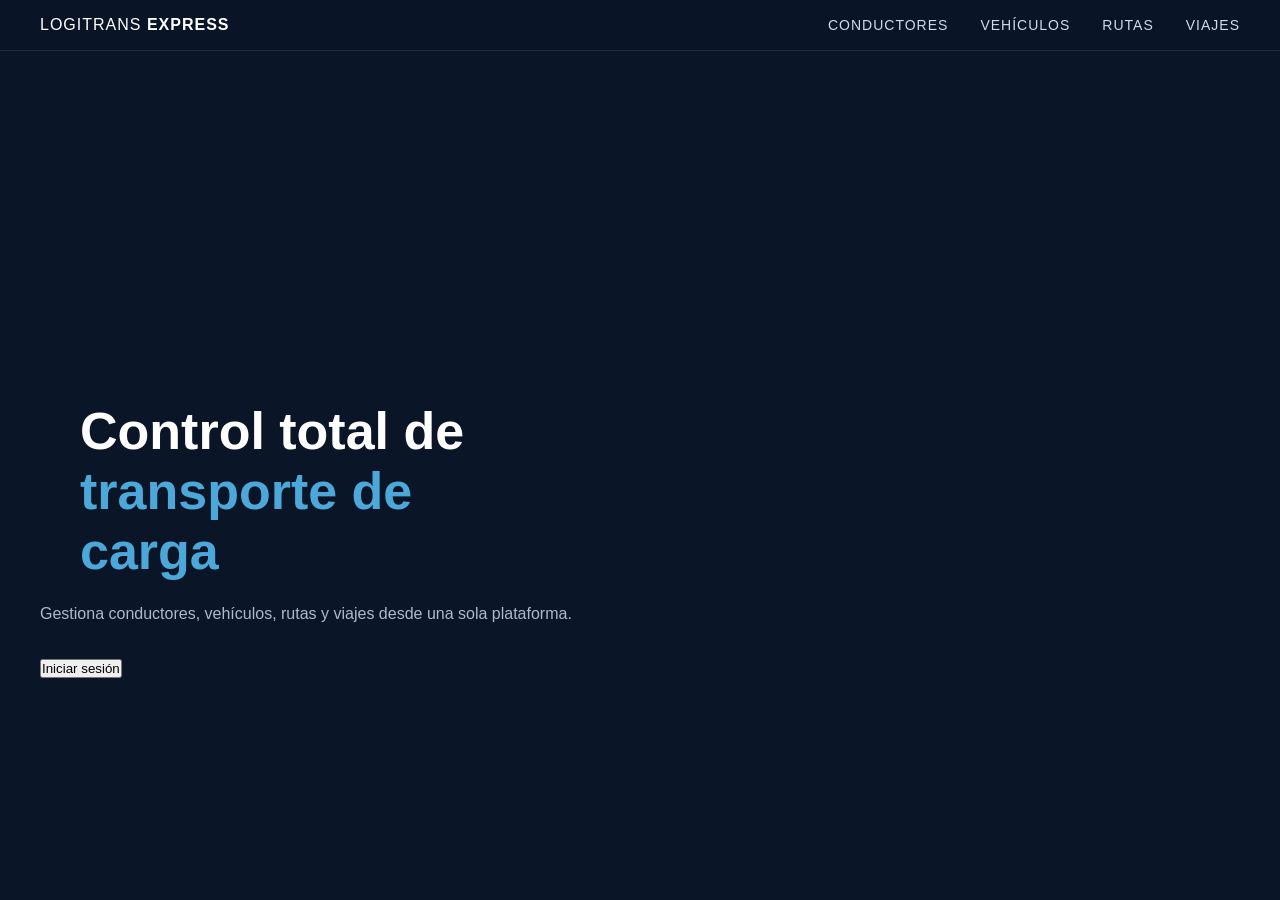
<file: index.html>
<!DOCTYPE html>
<html lang="es">
<head>
    <meta charset="UTF-8">
    <meta name="viewport" content="width=device-width, initial-scale=1.0">
    <title>LogiTrans Express</title>
    <link rel="stylesheet" href="css/style.css">
    <link rel="stylesheet" href="css/modal.css">
</head>
<body>

    <nav class="navbar">
        <div class="nav-logo">
            <span class="logo-texto">LOGITRANS <strong>EXPRESS</strong></span>
        </div>
        <ul class="nav-links">
            <li><a href="conductores.html">Conductores</a></li>
            <li><a href="vehiculos.html">Vehículos</a></li>
            <li><a href="rutas.html">Rutas</a></li>
            <li><a href="viajes.html">Viajes</a></li>
        </ul>
    </nav>

    <section class="hero">
        <div class="hero-contenido">
            <h1>Control total de<br><span>transporte de carga</span></h1>
            <p>Gestiona conductores, vehículos, rutas y viajes desde una sola plataforma.</p>
            <button class="btn-abrir-login" id="btnAbrirLogin">Iniciar sesión</button>
        </div>
    </section>

    <div id="modalLogin" class="modal-login-overlay oculto">
        <div class="modal-login-caja">
            <h2>Iniciar sesión</h2>
            <form name="InicioSesion">
                <div class="campo">
                    <label for="usuario">Usuario</label>
                    <input type="text" name="usuario" placeholder="admin">
                    <p id="msgInputUsuario" class="inputError">Campo Obligatorio.</p>
                </div>
                <div class="campo">
                    <label for="contrasena">Contraseña</label>
                    <input type="password" name="contrasena" placeholder="••••••••">
                    <p id="msgInputContra" class="inputError">Campo Obligatorio.</p>
                </div>
                <div class="login-buttons">
                    <button type="reset">Cancelar</button>
                    <button type="submit">Ingresar</button>
                </div>
            </form>
        </div>
    </div>

    <div id="modal1" class="modal close">
        <div class="modal__cuerpo">
            <p class="modal__texto">OK</p>
            <button class="modal__btn">Aceptar</button>
        </div>
    </div>

    <script src="js/modal.js"></script>
    <script src="js/sesion.js"></script>
</body>
</html>
</file>
<file: css/style.css>
* {
    margin: 0;
    padding: 0;
    box-sizing: border-box;
}

body {
    font-family: Arial, sans-serif;
    background-color: #0a1628;
    color: #ffffff;
}

/* NAVBAR */
.navbar {
    display: flex;
    align-items: center;
    justify-content: space-between;
    padding: 16px 40px;
    background-color: rgba(10, 22, 40, 0.95);
    position: fixed;
    top: 0;
    width: 100%;
    z-index: 100;
    border-bottom: 1px solid rgba(255,255,255,0.1);
}

.nav-logo {
    display: flex;
    align-items: center;
    gap: 10px;
    font-size: 16px;
    letter-spacing: 1px;
    color: #ffffff;
}

.logo-icon {
    font-size: 24px;
}

.nav-links {
    display: flex;
    list-style: none;
    gap: 32px;
}

.nav-links a {
    color: #ccddee;
    text-decoration: none;
    font-size: 14px;
    letter-spacing: 1px;
    text-transform: uppercase;
}

.nav-links a:hover {
    color: #4da8da;
}

.btn-ingresar {
    background-color: #4da8da;
    color: #ffffff;
    border: none;
    padding: 10px 24px;
    border-radius: 4px;
    cursor: pointer;
    font-size: 14px;
    letter-spacing: 1px;
}

.btn-ingresar:hover {
    background-color: #357aa8;
}

/* HERO */
.hero {
    min-height: 100vh;
    background: linear-gradient(to right, rgba(10,22,40,0.9) 50%, rgba(10,22,40,0.4) 100%),
                url('https://images.unsplash.com/photo-1601584115197-04ecc0da31d7?w=1400') center/cover no-repeat;
    display: flex;
    align-items: center;
    padding: 0 40px;
}

.hero-contenido {
    max-width: 560px;
    padding-top: 80px;
}

.hero-estrellas {
    color: #f0a500;
    font-size: 20px;
    margin-bottom: 16px;
    letter-spacing: 4px;
}

.hero-contenido h1 {
    font-size: 52px;
    font-weight: 700;
    line-height: 1.15;
    margin-bottom: 20px;
    color: #ffffff;
}

.hero-contenido h1 span {
    color: #4da8da;
}

.hero-contenido p {
    font-size: 16px;
    color: #aabbcc;
    margin-bottom: 32px;
    line-height: 1.6;
}

.btn-hero {
    background-color: #4da8da;
    color: #ffffff;
    border: none;
    padding: 14px 32px;
    border-radius: 4px;
    cursor: pointer;
    font-size: 15px;
    letter-spacing: 1px;
}

.btn-hero:hover {
    background-color: #357aa8;
}

/* MODAL LOGIN */
.modal-login-overlay {
    position: fixed;
    top: 0;
    left: 0;
    width: 100%;
    height: 100%;
    background-color: rgba(0, 0, 0, 0.7);
    display: flex;
    align-items: center;
    justify-content: center;
    z-index: 200;
}

.modal-login-overlay.oculto {
    display: none;
}

.modal-login-caja {
    background-color: #0f2035;
    border: 1px solid rgba(77, 168, 218, 0.3);
    border-radius: 12px;
    padding: 40px;
    width: 380px;
}

.modal-login-caja h2 {
    color: #ffffff;
    font-size: 22px;
    margin-bottom: 24px;
    text-align: center;
}

.campo {
    margin-bottom: 16px;
}

.campo label {
    display: block;
    color: #aabbcc;
    font-size: 13px;
    margin-bottom: 6px;
}

.campo input {
    width: 100%;
    padding: 10px 14px;
    background-color: #1a3050;
    border: 1px solid rgba(77,168,218,0.3);
    border-radius: 6px;
    color: #ffffff;
    font-size: 14px;
}

.campo input:focus {
    outline: none;
    border-color: #4da8da;
}

.login-buttons {
    display: flex;
    gap: 12px;
    margin-top: 24px;
}

.btn-cancelar {
    flex: 1;
    padding: 10px;
    background: transparent;
    border: 1px solid rgba(255,255,255,0.2);
    border-radius: 6px;
    color: #aabbcc;
    cursor: pointer;
    font-size: 14px;
}

.btn-cancelar:hover {
    border-color: #ffffff;
    color: #ffffff;
}

.btn-ingresar-form {
    flex: 1;
    padding: 10px;
    background-color: #4da8da;
    border: none;
    border-radius: 6px;
    color: #ffffff;
    cursor: pointer;
    font-size: 14px;
}

.btn-ingresar-form:hover {
    background-color: #357aa8;
}

.inputError {
    color: #e05555;
    font-size: 12px;
    margin-top: 4px;
    display: none;
}

/* MÓDULOS (conductores, vehiculos, rutas, viajes) */
.content {
    display: flex;
    flex-direction: column;
    gap: 24px;
    padding: 100px 40px 40px;
    align-items: center;
}

.forms-row {
    display: flex;
    flex-direction: row;
    gap: 24px;
    align-items: flex-start;
}

.form-grid {
    display: grid;
    grid-template-columns: 1fr 1fr;
    gap: 0 16px;
}

.form-grid-full {
    grid-column: 1 / -1;
}

form {
    border: 1px solid rgba(77,168,218,0.2);
    border-radius: 8px;
    padding: 24px;
    background-color: #0f2035;
    min-width: 280px;
}

form h2 {
    color: #4da8da;
    margin-bottom: 16px;
    font-size: 16px;
}

form div {
    margin-bottom: 12px;
}

form label {
    display: block;
    color: #aabbcc;
    font-size: 13px;
    margin-bottom: 4px;
}

form input, form select {
    width: 100%;
    padding: 8px 12px;
    background-color: #1a3050;
    border: 1px solid rgba(77,168,218,0.3);
    border-radius: 4px;
    color: #ffffff;
    font-size: 14px;
}

form input:focus, form select:focus {
    outline: none;
    border-color: #4da8da;
}

form div.buttons {
    display: flex;
    gap: 12px;
    margin-top: 16px;
}

form .buttons button[type="reset"] {
    flex: 1;
    padding: 8px;
    background: transparent;
    border: 1px solid rgba(255,255,255,0.2);
    border-radius: 4px;
    color: #aabbcc;
    cursor: pointer;
}

form .buttons button[type="submit"] {
    flex: 1;
    padding: 8px;
    background-color: #4da8da;
    border: none;
    border-radius: 4px;
    color: #ffffff;
    cursor: pointer;
}


/* MÓDULOS (conductores, vehiculos, rutas, viajes) */
.content {
    display: flex;
    flex-direction: column;
    gap: 24px;
    padding: 100px 40px 40px;
    align-items: center;
}

.forms-row {
    display: flex;
    flex-direction: row;
    gap: 24px;
    align-items: flex-start;
}
.form-grid {
    display: grid;
    grid-template-columns: 1fr 1fr;
    gap: 0 16px;
}

.form-grid-full {
    grid-column: 1 / -1;
}

form {
    border: 1px solid rgba(77,168,218,0.2);
    border-radius: 8px;
    padding: 24px;
    background-color: #0f2035;
    min-width: 280px;
}

form h2 {
    color: #4da8da;
    margin-bottom: 16px;
    font-size: 16px;
}

form div {
    margin-bottom: 12px;
}

form label {
    display: block;
    color: #aabbcc;
    font-size: 13px;
    margin-bottom: 4px;
}

form input, form select {
    width: 100%;
    padding: 8px 12px;
    background-color: #1a3050;
    border: 1px solid rgba(77,168,218,0.3);
    border-radius: 4px;
    color: #ffffff;
    font-size: 14px;
}

form input:focus, form select:focus {
    outline: none;
    border-color: #4da8da;
}

form div.buttons {
    display: flex;
    gap: 12px;
    margin-top: 16px;
}

form .buttons button[type="reset"] {
    flex: 1;
    padding: 8px;
    background: transparent;
    border: 1px solid rgba(255,255,255,0.2);
    border-radius: 4px;
    color: #aabbcc;
    cursor: pointer;
}

form .buttons button[type="submit"] {
    flex: 1;
    padding: 8px;
    background-color: #4da8da;
    border: none;
    border-radius: 4px;
    color: #ffffff;
    cursor: pointer;
}

form .buttons button:hover {
    opacity: 0.85;
}

table {
    border-collapse: collapse;
    background-color: #0f2035;
    border-radius: 8px;
    overflow: hidden;
    min-width: 500px;
}

table thead {
    background-color: #1a3a5c;
}

table th {
    padding: 12px 16px;
    color: #4da8da;
    font-size: 13px;
    text-align: left;
    border-bottom: 1px solid rgba(77,168,218,0.2);
}

table td {
    padding: 10px 16px;
    color: #ccddee;
    font-size: 13px;
    border-bottom: 1px solid rgba(255,255,255,0.05);
}

table tbody tr:hover {
    background-color: rgba(77,168,218,0.05);
}

table td button {
    background-color: #1a3a5c;
    border: 1px solid rgba(77,168,218,0.3);
    color: #4da8da;
    padding: 4px 12px;
    border-radius: 4px;
    cursor: pointer;
    font-size: 12px;
}

table td button:hover {
    background-color: #4da8da;
    color: #ffffff;
}

h1 {
    color: #ffffff;
    padding: 100px 40px 0;
    font-size: 28px;
}

.filtros {
    display: flex;
    gap: 12px;
    padding: 0 40px 40px;
    align-items: right;
}

.filtros select, .filtros input {
    padding: 8px 12px;
    background-color: #1a3050;
    border: 1px solid rgba(77,168,218,0.3);
    border-radius: 4px;
    color: #ffffff;
    font-size: 14px;
}

.filtros button {
    padding: 8px 20px;
    background-color: #4da8da;
    border: none;
    border-radius: 4px;
    color: #ffffff;
    cursor: pointer;
    font-size: 14px;
}

.filtros button:hover {
    background-color: #357aa8;
}

.oculto-select {
    display: none;
}


table td button:hover {
    background-color: #4da8da;
    color: #ffffff;
}

h1 {
    color: #ffffff;
    padding: 100px 40px 0;
    font-size: 28px;
}
</file>
<file: css/modal.css>
.modal {
  position: fixed;
  z-index: 300;
  bottom: 1.5rem;
  right: 1.5rem;
  background: var(--bg-surface);
  border: 1px solid var(--border);
  border-radius: var(--radius-md);
  padding: 1rem 1.25rem;
  min-width: 240px;
  max-width: 320px;
  display: flex;
  align-items: flex-start;
  gap: 10px;
  box-shadow: 0 8px 24px rgba(0,0,0,0.4);
  transition: transform 0.3s ease, opacity 0.3s ease;
  transform: translateY(0);
  opacity: 1;
}

.modal.close {
  transform: translateY(120%);
  opacity: 0;
  pointer-events: none;
}

.modal__icono {
  font-size: 20px;
  flex-shrink: 0;
  margin-top: 1px;
}

.modal__icono.success { color: var(--success); }
.modal__icono.error   { color: var(--danger); }

.modal__cuerpo {
  flex: 1;
}

.modal__texto {
  font-size: 13px;
  color: var(--text);
  line-height: 1.4;
  margin-bottom: 8px;
}

.modal__btn {
  font-size: 11px;
  font-weight: 700;
  padding: 4px 12px;
  background: var(--accent);
  color: #fff;
  border: none;
  border-radius: var(--radius-sm);
  cursor: pointer;
  transition: background 0.2s;
}

.modal__btn:hover { background: var(--accent-hover); }
</file>
